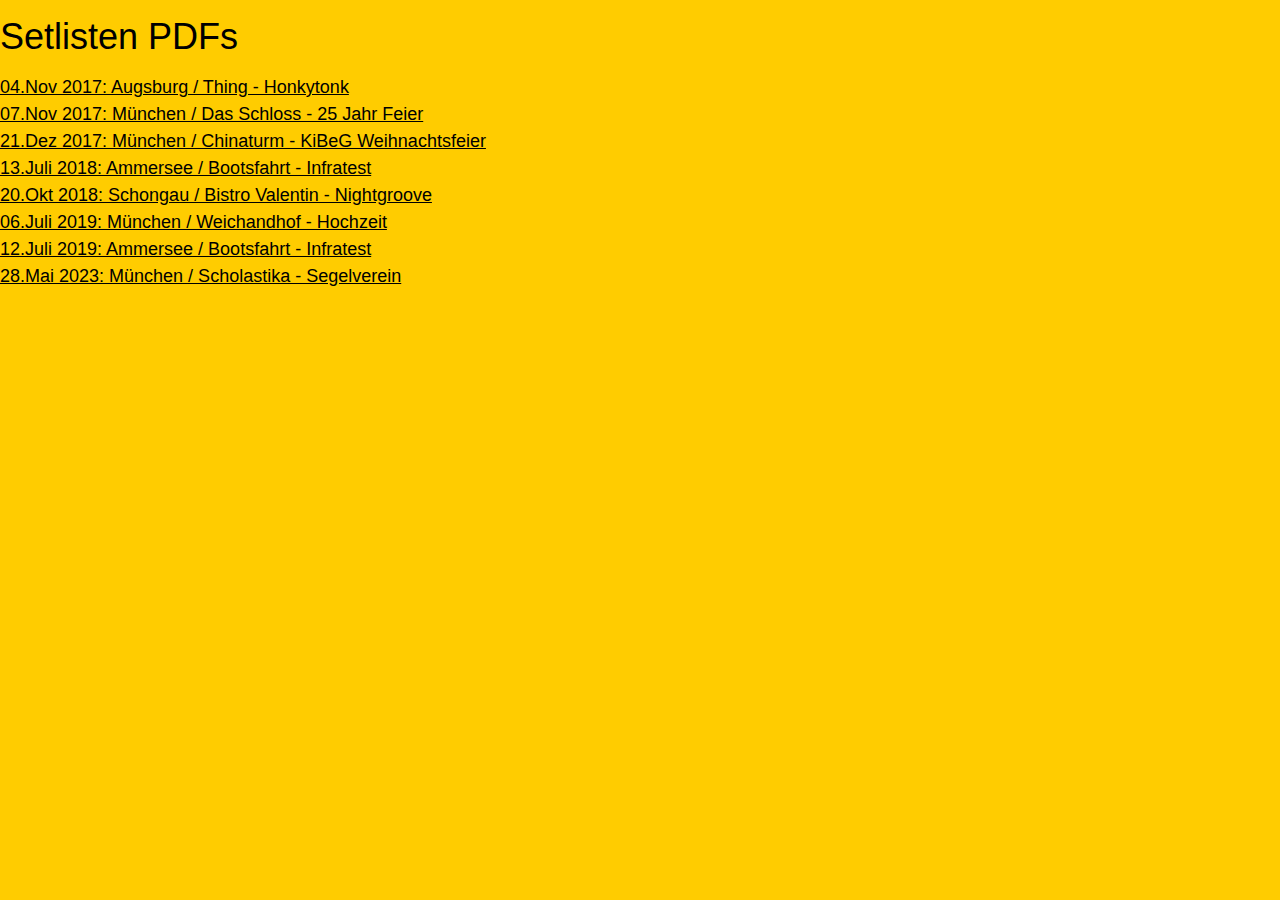
<file: setlists.html>
<!DOCTYPE html>
<html lang="de">

<head>
  <title>beats united</title>
  <meta charset="UTF-8">
  <link rel="stylesheet" href="https://www.w3schools.com/w3css/4/w3.css">
  <link rel="stylesheet" href="https://fonts.googleapis.com/css?family=Lato">
  <link rel="stylesheet" href="https://cdnjs.cloudflare.com/ajax/libs/font-awesome/4.7.0/css/font-awesome.min.css">
  <link rel="stylesheet" href="https://www.w3schools.com/lib/w3-colors-win8.css">
  <link rel="stylesheet" href="bu.css">
  <link rel="icon" href="bu.ico">
</head>

<body class="w3-sans-serif w3-large bu-ukrain-yellow">

<h1>Setlisten PDFs</h1>
<a href="setlists/20171104_bu_setlist_Augsburg_Honkytonk.pdf" target="_blank">04.Nov 2017: Augsburg / Thing - Honkytonk</a><br>
<a href="setlists/20171107_bu_setlist_Munich_Das_Schloss.pdf" target="_blank">07.Nov 2017: M&uuml;nchen / Das Schloss - 25 Jahr Feier</a><br>
<a href="setlists/20171221_bu_setlist_Munich_Kibeg_xmas_party.pdf" target="_blank">21.Dez 2017: M&uuml;nchen / Chinaturm - KiBeG Weihnachtsfeier</a><br>
<a href="setlists/20180713_bu_setlist_Ammersee_Infratest.pdf" target="_blank">13.Juli 2018: Ammersee / Bootsfahrt - Infratest</a><br>
<a href="setlists/20181020_bu_setlist_Schongau_Nightgroove.pdf" target="_blank">20.Okt 2018: Schongau / Bistro Valentin - Nightgroove</a><br>
<a href="setlists/20190706_bu_setlist_Munich_Hochzeit.pdf" target="_blank">06.Juli 2019: M&uuml;nchen / Weichandhof - Hochzeit</a><br>
<a href="setlists/20190712_bu_setlist_Ammersee_Infratest.pdf" target="_blank">12.Juli 2019: Ammersee / Bootsfahrt - Infratest</a><br>
<a href="setlists/20230528_bu_setlist_Segelverein.pdf" target="_blank">28.Mai 2023: M&uuml;nchen / Scholastika - Segelverein</a><br>

<!--
<a href="setlists/.pdf" target="_blank"></a>
-->

</body>
</html>
</file>
<file: bu.css>
.mySlides{
 display: none;
}

.bu-page-padding{
 padding-top:67px!important;
 padding-bottom:67px!important;
}

.bu-green{
 color:#000;
 background-color:#0c4;
}
.bu-blue{
 color:#007;
 background-color:#06c;
}
.bu-orange{
 color:#f90;
 background-color:#333;
}

.bu-blue-text{
 color:#00a;
}

.bu-orange-text{
 color:#f90;
}

.bu-ukrain-blue
{color:#fff;background-color:#05b}
.bu-ukrain-yellow,.bu-hover-ukrain-yellow:hover
{color:#000!important;background-color:#fc0!important;}
.bu-ukrain-blue-text
{color:#05b!important;}
.bu-ukrain-yellow-text
{color:#fc0!important;}

.bu-img{
 border-radius: 6px;
 height: 140px;
 padding: 3px 1px!important;
}

.marquee {
 height: 30px;
 width: 100%;
 overflow: hidden;
 position: relative;
 border: 1px solid orange;
}
.marquee p {
 position: absolute;
 width: 100%;
 height: 100%;
 margin: 0;
 white-space: nowrap;
 /* Starting position */
 -moz-transform:translateX(100%);
 -webkit-transform:translateX(100%);
 transform:translateX(100%);
 /* Apply animation to this element */
 -moz-animation: scroll-left 15s linear infinite;
 -webkit-animation: scroll-left 15s linear infinite;
 animation: scroll-left 15s linear infinite;
}
/* Move it (define the animation) */
@-moz-keyframes scroll-left {
 0%   { -moz-transform: translateX(100%); }
 100% { -moz-transform: translateX(-100%); }
}
@-webkit-keyframes scroll-left {
 0%   { -webkit-transform: translateX(100%); }
 100% { -webkit-transform: translateX(-100%); }
}
@keyframes scroll-left {
 0%   {
 -moz-transform: translateX(100%); /* Browser bug fix */
 -webkit-transform: translateX(100%); /* Browser bug fix */
 transform: translateX(100%);
 }
 100% {
 -moz-transform: translateX(-100%); /* Browser bug fix */
 -webkit-transform: translateX(-100%); /* Browser bug fix */
 transform: translateX(-100%);
 }
}

#topButton {
 display: block;
 position: fixed;
 bottom: 20px;
 right: 30px;
 z-index: 99;
 font-size: 16px;
 border: none;
 outline: none;
 color: white;
 background-color: black;
 cursor: pointer;
 padding: 12px;
 border-radius: 4px;
}

#topButton:hover {
 color: black;
 background-color: #f90;
}
</file>
